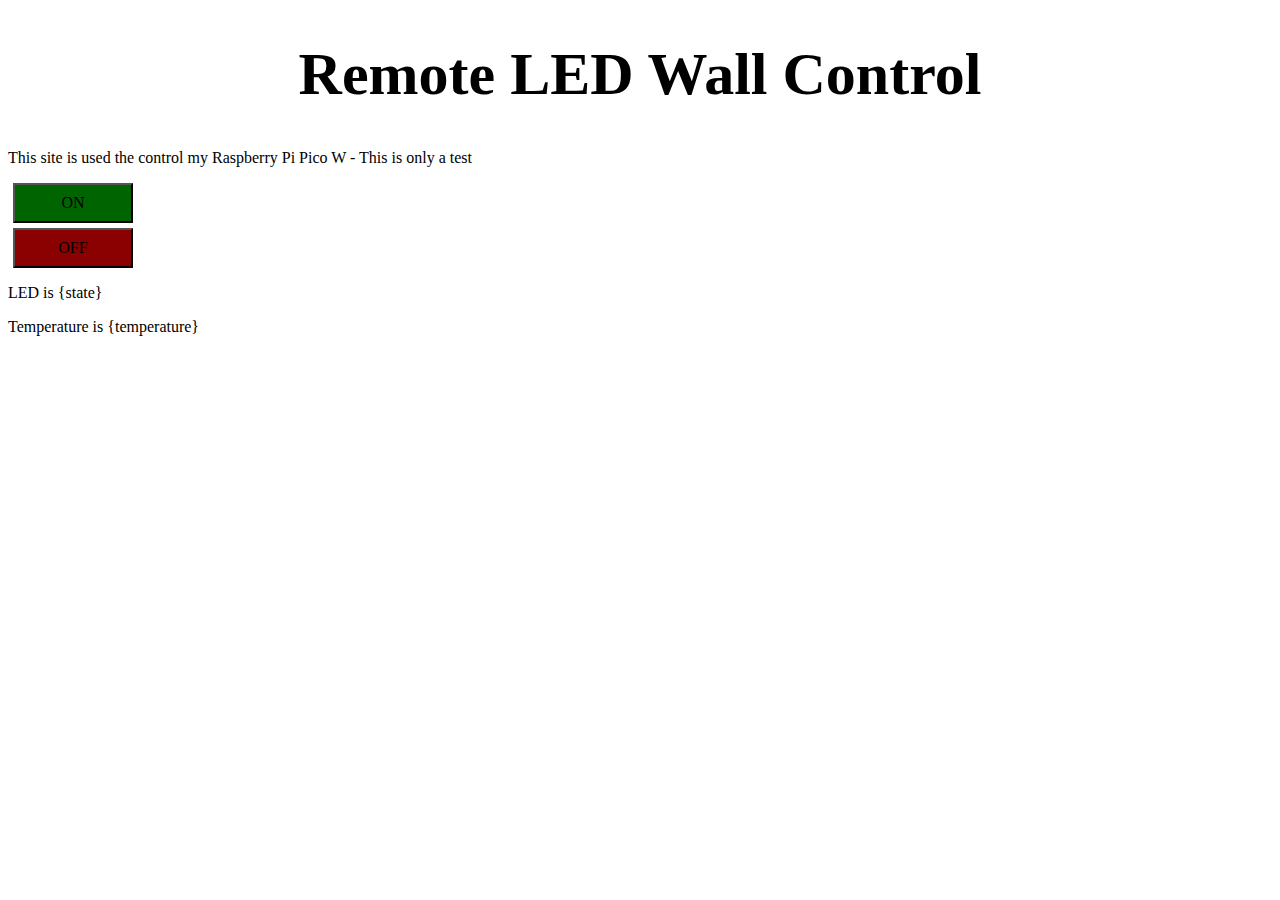
<file: html/index.html>
<!--This program controls my LED Wall-->
<!--Author: Heapes-->
<!--Version 0.1-->
<!--Date: 10/09/2022-->

<!DOCTYPE html>
<html id="_htmlRoot">
    <head>
        <meta charset="utf-8">
        <meta name="viewport" content="width=device-width">
        <title>Heapes PiController</title>
        <link href="./CSS/default.css" rel="stylesheet">
    </head>
    <body>
        <div class="main">
            <h1 id="heading">Remote LED Wall Control</h1>
            <p>This site is used the control my Raspberry Pi Pico W - This is only a test</p>
            <form action="./lighton">
                <input class="button" id="onbutton" type="submit" value="ON">
            </form>
            <form action="./lightoff">
                <input class="button" id="offbutton" type="submit" value="OFF" />
            </form>
            <p>LED is {state}</p>
            <p>Temperature is {temperature}</p>
        </div> <!--End of main-->
    </body>

</html>
</file>
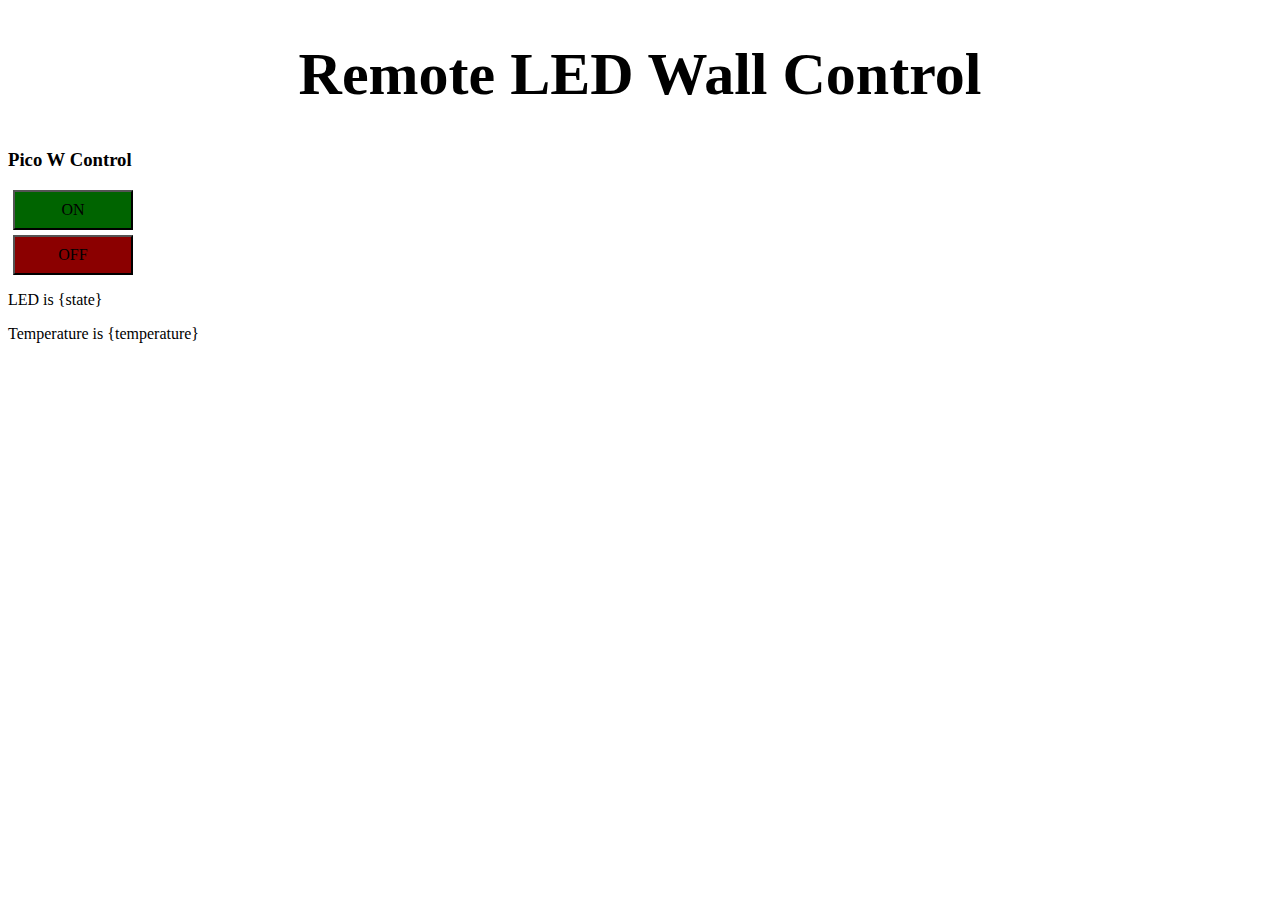
<file: html/indexwithembeddedstyles.html>
<!--This program controls my LED Wall-->
<!--Author: Heapes-->
<!--Version 0.1-->
<!--Date: 10/09/2022-->

<!DOCTYPE html>
<html id="_htmlRoot">
    <head>
        <meta charset="utf-8">
        <meta name="viewport" content="width=device-width">
        <title>Heapes PiController</title>
        <style>
            h1 { 
                font-size: 60px; 
                text-align: center; 
                font-weight: bolder;
            }
            .button {
                display: block;
                font-family: inherit;
                font-size: 100%;
                margin: 5px;
                box-sizing: border-box;
                width: 120px;
                padding: 5px;
                height: 40px;
            }
            #onbutton { background-color: darkgreen;}
            #onbutton:hover { background-color: chartreuse;}
            #offbutton { background-color: darkred;}
            #offbutton:hover { background-color: red;}
        </style>
    </head>
    <body>
        <div class="main">
            <h1 id="heading">Remote LED Wall Control</h1>
            <h3>Pico W Control</h3>
            <form action="./lighton">
                <input class="button" id="onbutton" type="submit" value="ON">
            </form>
            <form action="./lightoff">
                <input class="button" id="offbutton" type="submit" value="OFF" />
            </form>
            <p>LED is {state}</p>
            <p>Temperature is {temperature}</p>
        </div> <!--End of main-->
    </body>

</html>
</file>
<file: html/CSS/default.css>
/* Default CSS styles for Raspberry Pi Pico W Controller Project */

h1 {
    font-size: 60px;
    text-align: center;
    font-weight: bolder;
}

.button {
    display: block;
    font-family: inherit;
    font-size: 100%;
    margin: 5px;
    box-sizing: border-box;
    width: 120px;
    padding: 5px;
    height: 40px;
}

#onbutton {
    background-color: darkgreen;
}

#onbutton:hover {
    background-color: chartreuse;
}

#offbutton {
    background-color: darkred;
}

#offbutton:hover {
    background-color: red;
}
</file>
